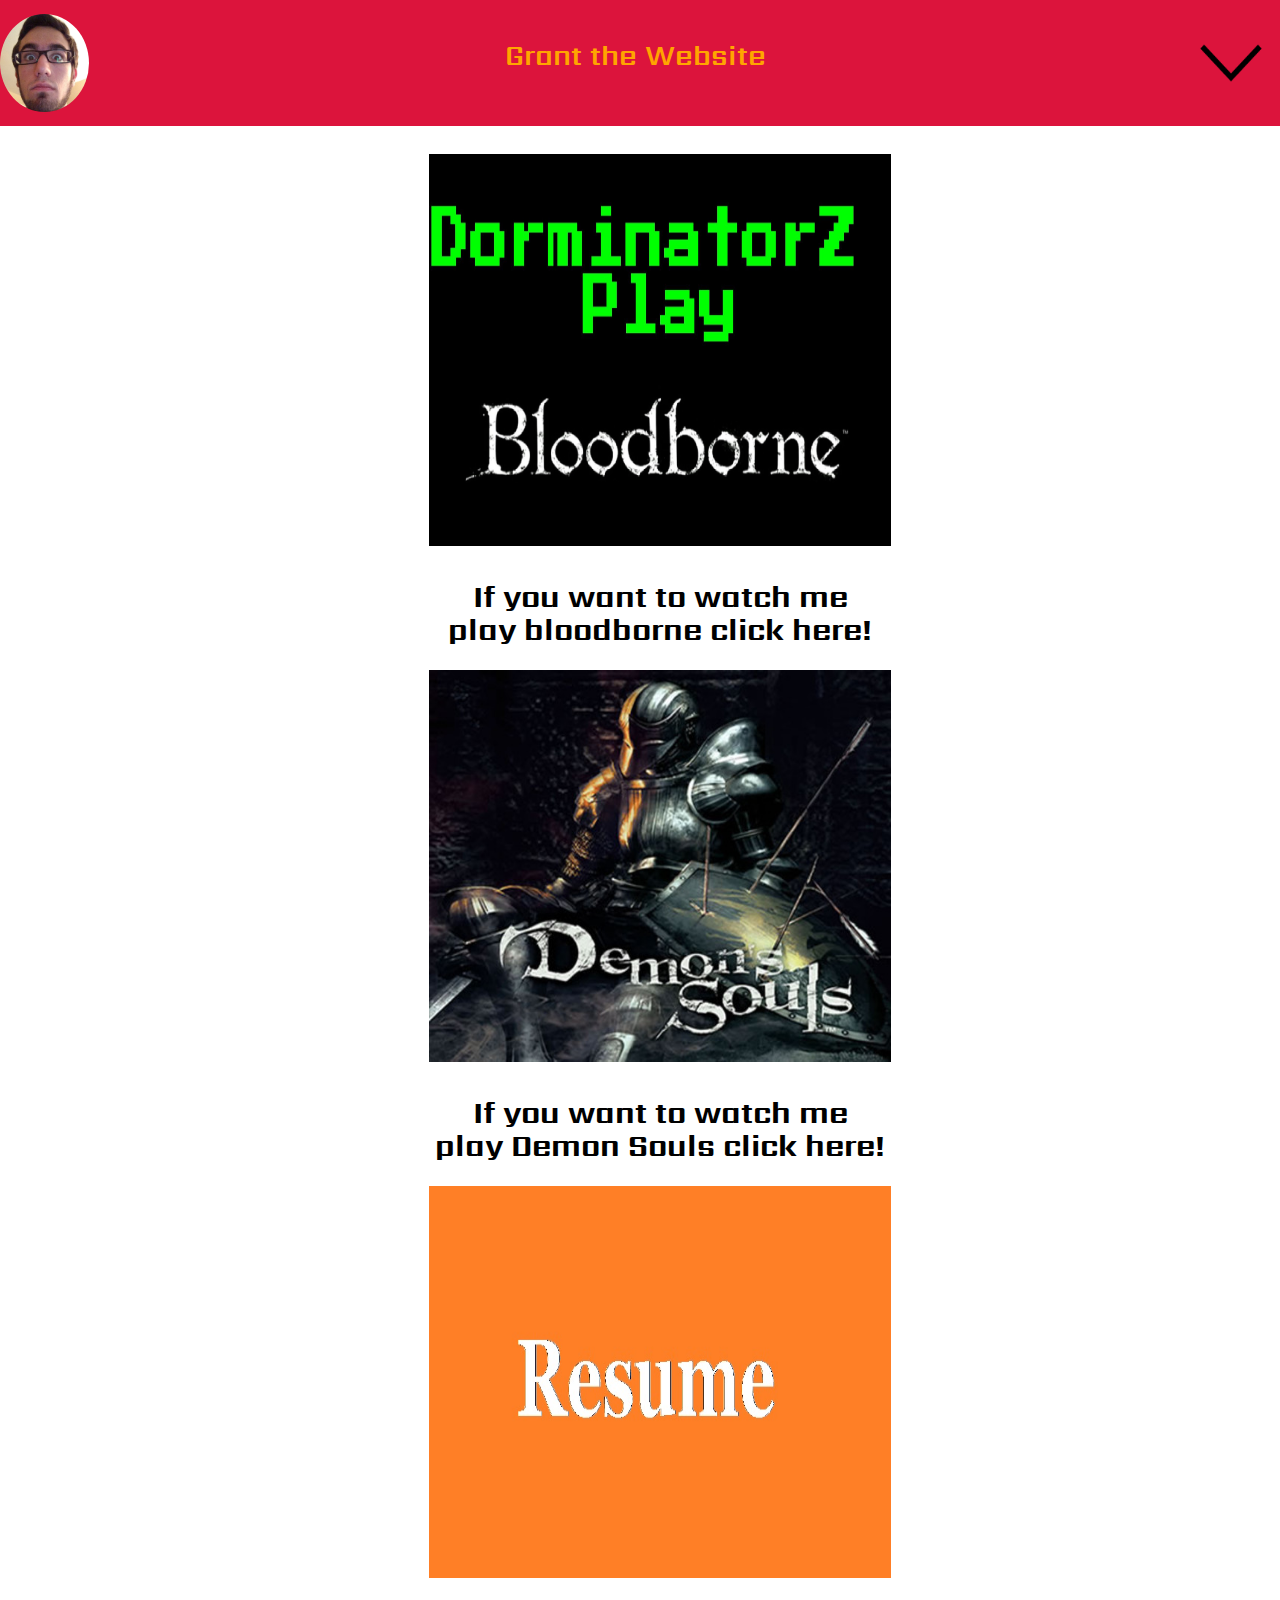
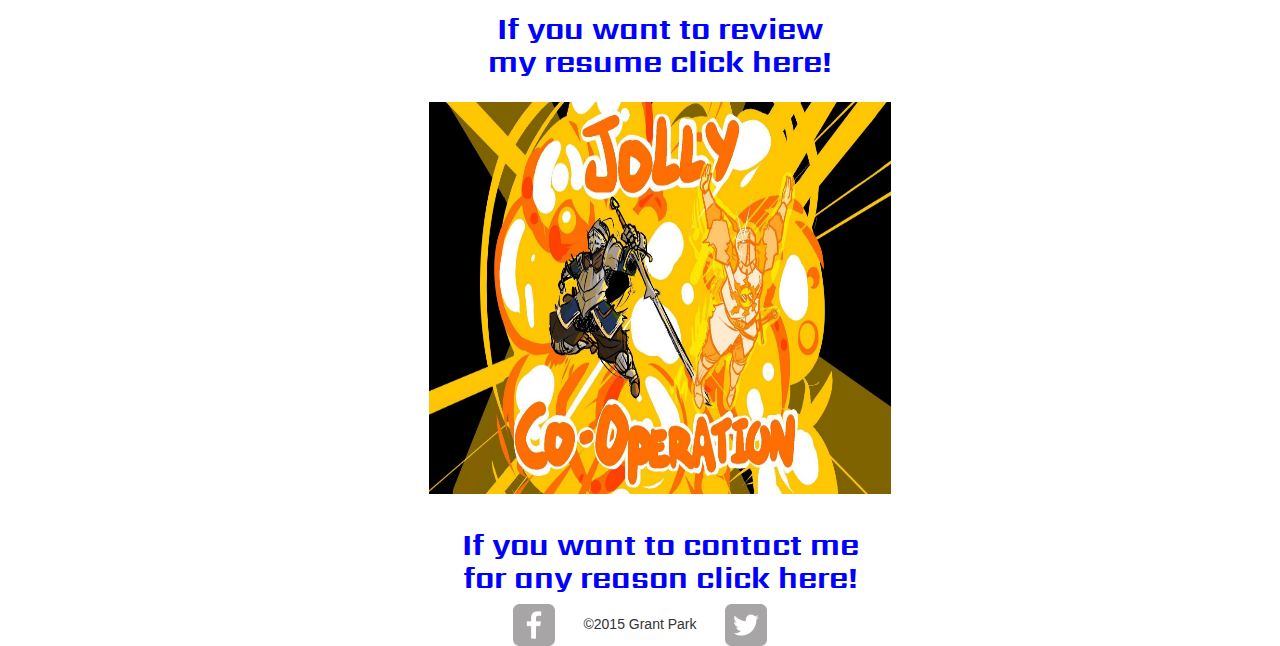
<file: index.html>
<!DOCTYPE html>

<html>
	<head>
		<link type= "text/css" rel = "stylesheet" href = "css/normalize.css">
		<link type = "text/css" rel="stylesheet" href="css/MainStyleSheet.css">
	
		 <!-- Latest compiled and minified CSS -->
		<link rel="stylesheet" href="http://maxcdn.bootstrapcdn.com/bootstrap/3.3.4/css/bootstrap.min.css">

		<!-- jQuery library -->
		<script src="https://ajax.googleapis.com/ajax/libs/jquery/1.11.1/jquery.min.js"></script>

		<!-- Latest compiled JavaScript -->
		<script src="http://maxcdn.bootstrapcdn.com/bootstrap/3.3.4/js/bootstrap.min.js"></script>

		<link href='https://fonts.googleapis.com/css?family=Sarpanch:400,900,800,700,600,500' rel='stylesheet' type='text/css'>
		
		<title>Grant the Website</title>

	</head> 
<!--*********************************************Desktop html******************************************************-->    
   <div class = "Desktop">
    <div style="background-color:red; width:100%; height:15px; top:0; float:right; z-index:1000"></div>    
    <div class="nav">
        <div class="logo">
            <div class="logo_img">
                <img src="img/grant.jpg" alt="my face">
                <p>Grant the Website</p>
            </div>
         </div>
        <div class="active">
            <div class="main_active">
                <a href="index.html"><button>Main</button></a>
            </div>
        </div>    
         <div class="side_menu">    
            <div class="videos">
                <a href="videoPage.html"><button>Videos</button></a>
            </div>
        </div> 
         <div class="side_menu">     
            <div class="blog">
                <a href="blogPage.html"><button>Blog</button></a>
            </div>
        </div> 
         <div class="side_menu">     
            <div class="stuff">
                <a href="stuffPage.html"><button>Stuff</button></a>
            </div>
        </div>     
         <div class="side_menu">     
            <div class="info">
                <a href="infoPage.html"><button>Info</button></a>
            </div>
        </div> 
    </div>
    <body>
        <section>
            <ul>
				<li>
                    <div class="imgWrap">
                        <a href="https://www.youtube.com/playlist?list=PL7VDl9ASUJG5_dRKpfj8O0StSf0xsUf6s">
                            <img src="img/DorminatorZ play bloodborne.jpg">
                        </a>
                        <div class="textWrap">
                            <h2>If you want to watch me </br>play bloodborne click here!</h2>
                        </div>
                    </div>
				</li>
				<li>
                    <div class="imgWrap">
				        <a href="https://www.youtube.com/playlist?list=PL7VDl9ASUJG4i1qRLDdTi3B4MdNt2VyZV">
                            <img src="img/DemonSoulsCover.jpg">
                        </a> 
                         <div class="textWrap">
                            <h2>If you want to watch me </br>play Demon Souls click here!</h2>
                        </div>
                    </div>    
				</li>
				<li>
                    <div class="imgWrap">
					   <a href="Grant%20Park's%20CECS%20Co-op%20resume.pdf">
                           <img src="img/Resume.jpg">
                        </a>
                         <div class="textWrap">
                            <h2 style="color:blue;">If you want to review </br>my resume click here!</h2>
                        </div>
                    </div>
				</li>
				<li>
                    <div class="imgWrap"> 
                        <a href="infoPage.html">
                            <img src="img/jolly cooperation.jpg">
                        </a>
                         <div class="textWrap">
                            <h2 style="color:blue;">If you want to contact me </br>for any reason click here!</h2>
                        </div>
                    </div>    
				</li>
			</ul>
        </section>
        <footer>
				<a href="https://www.facebook.com/grant.park.526"><img src="img/facebook-wrap.png" class="social-img"></a>&copy;2015 Grant Park<a href="https://twitter.com/grif1179"><img src="img/twitter-wrap.png" class="social-img"></a>
        </footer>
    </body>
</div>
<!--******************************************Mobile HTML**********************************************-->
<div class="mobile">
    <div class = "mobile_nav">
        <img src="img/grant.jpg" id="grant_img">
        <h1>Grant the Website</h1>
        <img src="img/location-arrow-icon-icon-ios7-arrow-down-128.png" id="drop_down">
    </div>
    <div class="drop_menu">
        <ul>
            <li><div class="drop_lines"></div></li>
            <a href="index.html"><li>Main</li></a>
            <li><div class="drop_lines"></div></li>
            <a href="videoPage.html"><li>Videos</li></a>
            <li><div class="drop_lines"></div></li>
            <a href="blogPage.html"><li>Blog</li></a>
            <li><div class="drop_lines"></div></li>
            <a href="stuffPage.html"><li>Stuff</li></a>
            <li><div class="drop_lines"></div></li>
            <a href="infoPage.html"><li>Info</li></a>
            <li><div class="drop_lines"></div></li>
        </ul>
    </div>
    <div class ="content">
        <ul>
            <li>
                <div class="imgWrap_mobile">
                    <a href="https://www.youtube.com/playlist?list=PL7VDl9ASUJG5_dRKpfj8O0StSf0xsUf6s">
                        <img src="img/DorminatorZ play bloodborne.jpg">
                    </a>
                    <div class="textWrap_mobile">
                        <h2>If you want to watch me </br>play bloodborne click here!</h2>
                    </div>
                </div>
            </li>
            <li>
                <div class="imgWrap_mobile">
                    <a href="https://www.youtube.com/playlist?list=PL7VDl9ASUJG4i1qRLDdTi3B4MdNt2VyZV">
                        <img src="img/DemonSoulsCover.jpg">
                    </a> 
                     <div class="textWrap_mobile">
                        <h2>If you want to watch me </br>play Demon Souls click here!</h2>
                    </div>
                </div>    
            </li>
            <li>
                <div class="imgWrap_mobile">
                   <a href="Grant%20Park's%20CECS%20Co-op%20resume.pdf">
                       <img src="img/Resume.jpg">
                    </a>
                     <div class="textWrap_mobile">
                        <h2 style="color:blue;">If you want to review </br>my resume click here!</h2>
                    </div>
                </div>
            </li>
            <li>
                <div class="imgWrap_mobile"> 
                    <a href="infoPage.html">
                        <img src="img/jolly cooperation.jpg">
                    </a>
                     <div class="textWrap_mobile">
                        <h2 style="color:blue;">If you want to contact me </br>for any reason click here!</h2>
                    </div>
                </div>    
            </li>
        </ul>
    </div>
    <div class="footer_mobile">
        <a href="https://www.facebook.com/grant.park.526"><img src="img/facebook-wrap.png" class="social-img"></a>&copy;2015 Grant Park<a href="https://twitter.com/grif1179"><img src="img/twitter-wrap.png" class="social-img"></a>
    </div>
</div>
    <script src="js/app.js"></script>
</html>
</file>
<file: css/MainStyleSheet.css>
/*------------Nav bar------------*/
.Desktop{
    display:block;
}
.mobile{
    display: none;
}
.nav{
	width:150px;
    position:fixed;
    left:0px;
    height:100%;
}


.logo{
    margin: 0px;
    padding: 0px;
    border: 0px none;
    vertical-align: baseline;
    padding-bottom: 2em;
}

.logo_img img{
    border-radius: 100%;
    max-height: 9em;
    max-width: 8em;
    top:2em;
    left:0.5em;
    position: relative;
}

.logo_img p{
    font-family: 'Sarpanch';
    font-style: normal;
    font-weight: 600;
    padding-top: 2em;
    padding-left: 0.5em; 
    color: orange;
    font-size: 1.5em;
}

/*--------inactive side bar---------*/
.main{
    padding-bottom: 2em;
    
    
}
.main button{
    border-width: 0 5em 0 thick;
    border-color: red;
    border-style: solid;
    background-color: white;
    height: 4em;
    width: 10em;
    font-family: 'Sarpanch';
    font-style: normal;
    font-weight: 500;
    margin-left:-5em;
}

.videos{
    padding-bottom: 2em;
    
    
}
.videos button{
    border-width: 0 5em 0 thick;
    border-color: yellow;
    border-style: solid;
    background-color: white;
    height: 4em;
    width: 10em;
    font-family: 'Sarpanch';
    font-style: normal;
    font-weight: 500;
    margin-left:-5em;
}

.blog{
    padding-bottom: 2em;
    
    
}
.blog button{
    border-width: 0 5em 0 thick;
    border-color: blue;
    border-style: solid;
    background-color: white;
    height: 4em;
    width: 10em;
    font-family: 'Sarpanch';
  font-style: normal;
  font-weight: 500;
    margin-left:-5em;
}

.stuff{
    padding-bottom: 2em;
    
    
}
.stuff button{
    border-width: 0 5em 0 thick;
    border-color: orange;
    border-style: solid;
    background-color: white;
    height: 4em;
    width: 10em;
    font-family: 'Sarpanch';
    font-style: normal;
    font-weight: 500;
    margin-left:-5em;
}

.info{
    padding-bottom: 2em;
    
    
}
.info button{
    border-width: 0 5em 0 thick;
    border-color: green;
    border-style: solid;
    background-color: white;
    height: 4em;
    width: 10em;
    font-family: 'Sarpanch';
    font-style: normal;
    font-weight: 500;
    margin-left:-5em;
}

/*-------active element--------*/

.main_active{
    padding-bottom: 2em;
    
    
}
.main_active button{
    border-width: 0 5em 0 thick;
    border-color: red;
    border-style: solid;
    background-color: white;
    height: 4em;
    width: 10em;
    font-family: 'Sarpanch';
    font-style: normal;
    font-weight: 500;
    margin-left:0em;
}

.videos_active{
    padding-bottom: 2em;
    
    
}
.videos_active button{
    border-width: 0 5em 0 thick;
    border-color: yellow;
    border-style: solid;
    background-color: white;
    height: 4em;
    width: 10em;
    font-family: 'Sarpanch';
    font-style: normal;
    font-weight: 500;
    margin-left:0em;
}

.blog_active{
    padding-bottom: 2em;
    
    
}
.blog_active button{
    border-width: 0 5em 0 thick;
    border-color: blue;
    border-style: solid;
    background-color: white;
    height: 4em;
    width: 10em;
    font-family: 'Sarpanch';
    font-style: normal;
    font-weight: 500;
    margin-left:0em;
}

.stuff_active{
    padding-bottom: 2em;
    
    
}
.stuff_active button{
    border-width: 0 5em 0 thick;
    border-color: orange;
    border-style: solid;
    background-color: white;
    height: 4em;
    width: 10em;
    font-family: 'Sarpanch';
    font-style: normal;
    font-weight: 500;
    margin-left:0em;
}

.info_active{
    padding-bottom: 2em;
    
    
}
.info_active button{
    border-width: 0 5em 0 thick;
    border-color: green;
    border-style: solid;
    background-color: white;
    height: 4em;
    width: 10em;
    font-family: 'Sarpanch';
    font-style: normal;
    font-weight: 500;
    margin-left:0em;
}


/*------------body-------------*/
body{

    
	margin-left: 20%;
}


/*------------Main Page-------------*/

section{
    padding-top: 5em;
    max-width: 1100px;
    margin-left: 20%;
    

}

section img{
	float:right;
	padding:1em 1em;
	width:35em;
	height:30em;
}
section li{
	display:inline;
}


.imgWrap{
    position:relative;
    float:right;
    
}
.imgWrap .textWrap {
    position:absolute;
    top:10em; 
    left:3em;
    display: none;
    color:white;
    font-family: 'Sarpanch';
    font-style: normal;
 
   
}
.imgWrap .textWrap h2 {
  font-weight: bold;
}

/*------------videoPage----------*/
#videoPage{
    margin-left: 25%;
   
}
.flavortxt{
    margin-left: 13%;
    font-family: 'Sarpanch';
    font-style: normal;
    font-weight: 500;
}

/*-------------blogPage----------*/
.tumblr_posts {	
    float: left;
    display: inline-block;
    margin-top: -5px;
    max-width: 500px;
    
}
.tumblr_post {		
    float: left;
}
.tumblr_title {	
    color:red;
}
.tumblr_body img {	
    float: left;
}
.read_more_container {
	float: left;
}
.read_more_container a {
	float: left;
}
.twitter-timeline{
    float:right;
    width: 10em;
    display: inline-block;
    margin-top: -5px;
    
}
/*-------------stuffPage---------*/
.search_container{
    text-align: center;
}
.stuff_list{
    display: inline;
    padding-top: 5em;
}
.stuff_wrap{
    float: left;
    font-family: 'Sarpanch';
    font-style: normal;
    font-weight: 500;
}
.stuff_wrap img{
    max-height: 10em;
    max-width: 15em;
    padding: 0 1em 0 1em;
}

/*-------------infoPage----------*/
.info_text{
    font-family: 'Sarpanch';
    font-style: normal;
    font-weight: 500;
    padding-top: 5em;
}

/*-------------footer------------*/
footer{
	font-size: 0.8em;
	text-align: center;
	color: #ccc;
    float: right;
    margin:auto 43% auto auto;
    
}
footer p{
	padding-top:2em;
    padding-left: 2em;
    padding-right: 2em;
}

footer a{
    padding-left: 2em;
    padding-right: 2em;
}
footer img{
    max-width: 3em;
    max-height: 3em;
    padding:inherit 2em inherit 2em;
}

/*------------phone screen-----------------*/
@media screen and (max-width:1295px){
    
    .Desktop{
        display: none;
    }
    
    .mobile{
        display: block;
        
    }
/*********mobile nav bar************/    
    .mobile_nav{
        width:100%;
        height:9em;
        background-color:crimson;
        text-align: center;
        position: fixed;
    }
    
    #grant_img{
        max-width: 7em;
        max-height: 7em;
        border-radius: 100%;
        float:left;
        display: inline;
        margin-top: 1em;
    }
    
    .mobile_nav h1{
        font-family: 'Sarpanch';
        font-style: normal;
        font-weight: 600;
        color: orange;
        font-size: 2em; 
        display: inline;
        line-height: 4em;
        height: 10em;
        width: 10em;
        margin-top: 1em;
    }

/**************drop down menu************/
    #drop_down{
        max-width: 7em;
        max-height: 7em;
        float: right;
        display: inline;
        margin-top:1em;
    }
    
    .drop_menu {
        right:-10em;
        height: 100%;
        width: 10em;
        position: fixed;
        background-color: slategrey;
        margin-top: 9em;
        
    }
    .drop_menu ul{
        list-style: none;
    }
    
    .drop_menu li{
        margin:0 auto;
        font-family: 'Sarpanch';
        font-style: normal;
        font-weight: 600;
        color: orange;
        font-size: 2em; 
        margin-left: -1em;
        padding-bottom: 25%;
    }
    
    
    .drop_lines{
        background-color:red; 
        width:100%; 
        height:5px; 
        top:0;  
        z-index:1000;
    }
    
/*------------Main Page-------------*/

    .content{
        padding-top: 10em;
        text-align: center;
        margin-right: 0;
    }

    .content img{
        padding:1em 1em;
        width:35em;
        height:30em;
        
    }
    .content li{
        display:inline;
       
    }


    .imgWrap_mobile{
/*       position:relative;*/
        
        

    }
    .imgWrap_mobile .textWrap_mobile {
        top:5em; 
        color:black;
        font-family: 'Sarpanch';
        font-style: normal;
    }
    
    .imgWrap_mobile .textWrap_mobile h2 {
      font-weight: bold;
    }
    
    
/*************************Video Page**************************/
    .flavortxt{
        margin-left: 0em;
    }
  

/*************************Blog Page**************************/   
    .tumblr_posts {	
    float: left;
    display: inline-block;
    margin-top: -5px;
    max-width: 500px;
    
    }
    .tumblr_post {		
        float: none;
    }
    .tumblr_title {	
        color:red;
    }
    .tumblr_body img {	
        float: none;
    }
    .read_more_container {
        float: none;
    }
    .read_more_container a {
        float: none;
    }
    .twitter-timeline{
        float:none;
        width: 10em;
        display: inline-block;
        margin-top: -5px;

    }
    
    

/*-------------footer_mobile------------*/
    .footer_mobile{
        text-align: center;

    }
    .footer_mobile p{
        padding-top:2em;
        padding-left: 2em;
        padding-right: 2em;
    }

    .footer_mobile a{
        padding-left: 2em;
        padding-right: 2em;
    }
    .footer_mobile img{
        max-width: 3em;
        max-height: 3em;
        padding:inherit 2em inherit 2em;
    }
    
}
</file>
